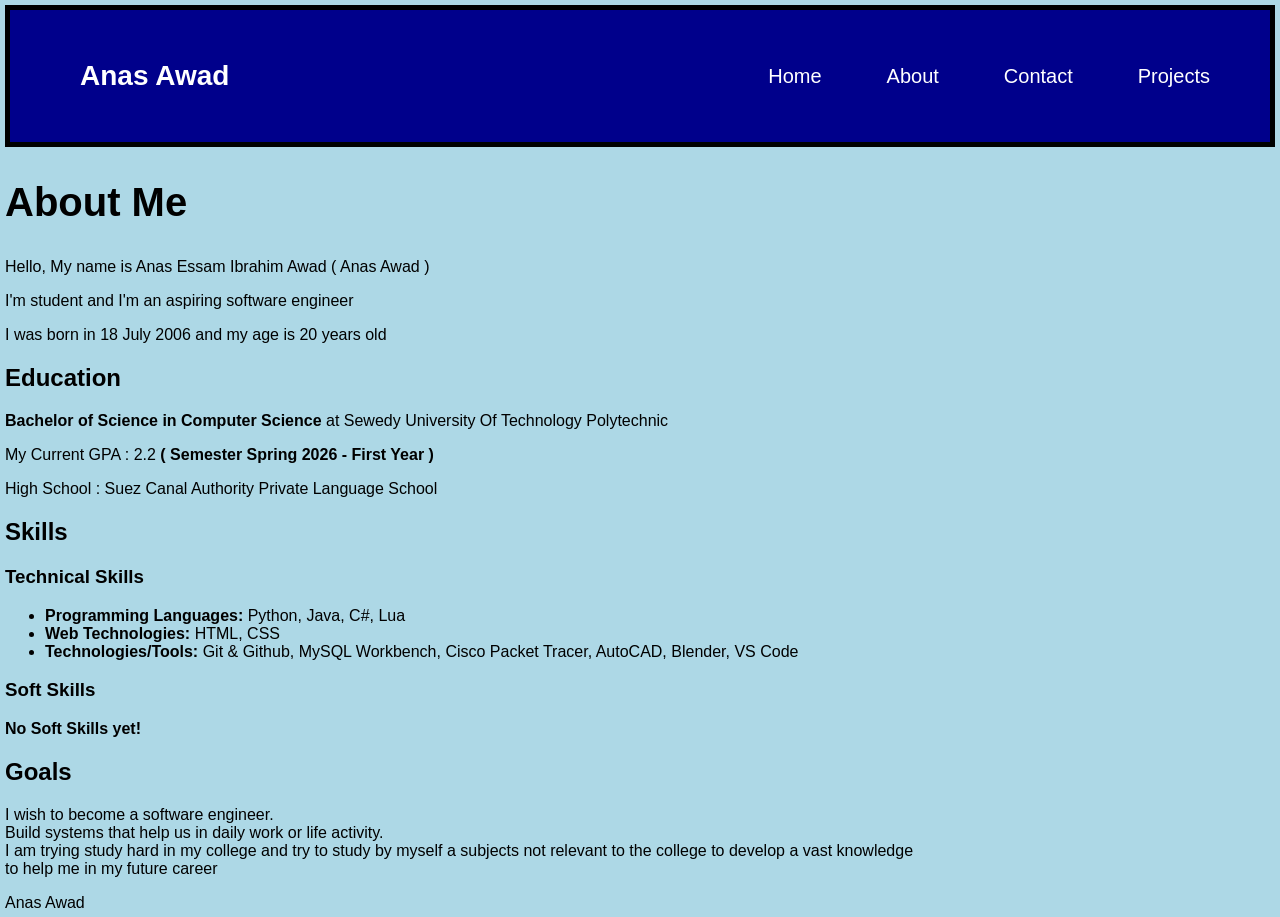
<file: pages/about.html>
<!DOCTYPE html>
<html>

<head lang="en">
	<meta charset="UTF-8">
	<meta name="viewport" content="width=device-width , initial-scale=1">
	<title>About</title>
	<link rel="stylesheet" href="../css/style.css">
</head>

<body>

	<header class="header">

		<div class="my-name">Anas Awad</div>
		<nav>
			<a href="../index.html">Home</a>
			<a href="about.html">About</a>
			<a href="contact.html">Contact</a>
			<a href="projects.html">Projects</a>
		</nav>

	</header>

	<main>

		<section>
			<h1>About Me</h1>
			<p>Hello, My name is Anas Essam Ibrahim Awad ( Anas Awad )</p>
			<p>I'm student and I'm an aspiring software engineer</p>
			<p>I was born in 18 July 2006 and my age is 20 years old</p>
		</section>

		<section>
			<h2>Education</h2>
			<p><strong>Bachelor of Science in Computer Science</strong> at Sewedy University Of Technology Polytechnic</p>
			<p>My Current GPA : 2.2 <strong>( Semester Spring 2026 - First Year )</strong></p>
			<p>High School : Suez Canal Authority Private Language School</p>
		</section>

		<section>
			<h2>Skills</h2>
			<section>
				<h3>Technical Skills</h3>
				<ul>
					<li><strong>Programming Languages:</strong> Python, Java, C#, Lua</li>
					<li><strong>Web Technologies:</strong> HTML, CSS</li>
					<li><strong>Technologies/Tools:</strong> Git & Github, MySQL Workbench, Cisco Packet Tracer, AutoCAD, Blender, VS Code</li>
	
				</ul>
			</section>
			<section>
				<h3>Soft Skills</h3>
				<p><strong>No Soft Skills yet!</strong></p>
			</section>

		</section>

		<section>
			<h2>Goals</h2>
			<p>I wish to become a software engineer.<br>Build systems that help us in daily work or life activity.<br>I am trying study hard in my college and try to study by myself a subjects not relevant to the college to develop a vast knowledge<br>to help me in my future career</p>
		</section>

		
	</main>

	<footer>
		<div>Anas Awad</div>
	</footer>



</body>










</html>
</file>
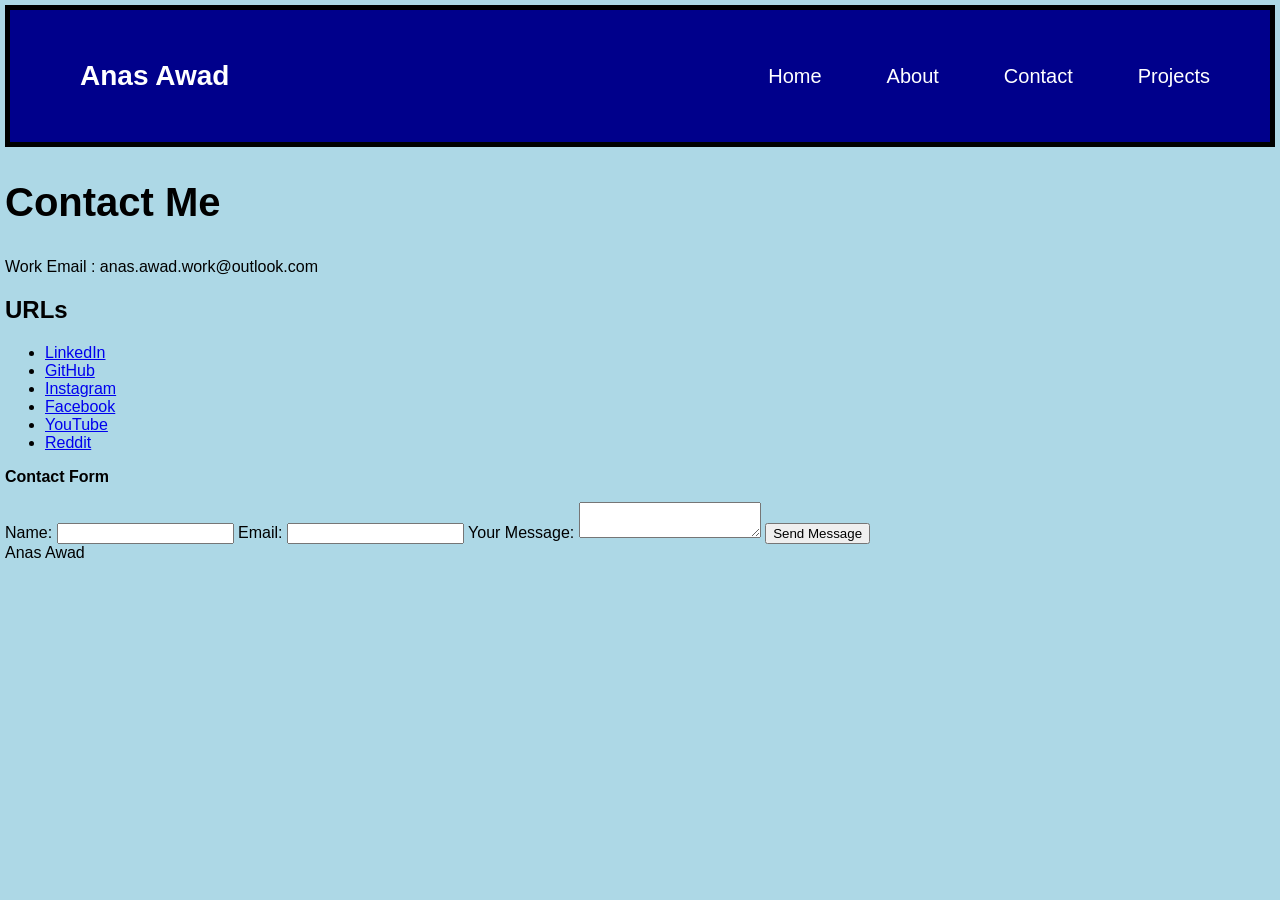
<file: pages/contact.html>
<!DOCTYPE html>
<html>

<head lang="en">
	<meta charset="UTF-8">
	<meta name="viewport" content="width=device-width , initial-scale=1">
	<title>Contact</title>
	<link rel="stylesheet" href="../css/style.css">
</head>

<body>

	<header class="header">

		<div class="my-name">Anas Awad</div>

		<nav>
			<a href="../index.html">Home</a>
			<a href="about.html">About</a>
			<a href="contact.html">Contact</a>
			<a href="projects.html">Projects</a>
		</nav>


	</header>

	<main>

		<section>
			<h1>Contact Me</h1>
			
			<p>Work Email : anas.awad.work@outlook.com</p>
		</section>

		<section>
			<h2>URLs</h2>
			<ul>
				<li><a href="https://www.linkedin.com/in/anas-awad-a610b3212/" target="_blank">LinkedIn</a></li>
				<li><a href="https://github.com/AnasEssam1" target="_blank">GitHub</a></li>
				<li><a href="https://www.instagram.com/anasessam_ae_/?hl=en" target="_blank">Instagram</a></li>
				<li><a href="https://www.facebook.com/anas3ssam/" target="_blank">Facebook</a></li>
				<li><a href="https://www.youtube.com/@AnasAwad001" target="_blank">YouTube</a></li>
				<li><a href="https://www.reddit.com/user/Salt-Proposal7326/?utm_source=share&utm_medium=web3x&utm_name=web3xcss&utm_term=1&utm_content=share_button" target="_blank">Reddit</a></li>
			</ul>
		</section>

		<section>
			<p><strong>Contact Form</strong></p>
			<form>
				<label for="name" >Name: </label>
				<input type="text" name="name" id="name">

				<label for="email">Email: </label>
				<input type="email" name="email" id="email">

				<label for="message">Your Message: </label>
				<textarea type="text" name="message" id="message"></textarea>

				<button type="submit">Send Message</button>

			</form>
		</section>

	</main>

	<footer>
		<div>Anas Awad</div>
	</footer>
	

</body>










</html>
</file>
<file: css/style.css>
* {
    box-sizing:border-box;
}

body {
    background-color:lightblue;
    margin:0;
    font-family:'Gill Sans', 'Gill Sans MT', Calibri, 'Trebuchet MS', sans-serif;
    padding: 5px;
}

section h1 {
    font-size: 40px;
}

.header {
    background-color:darkblue;
    padding:30px;
    margin:0;
    border: 5px solid black;
    display: flex;
    justify-content: space-between;
    align-items: center;
    padding: 20px 40px;
}

.my-name {
    font-size: 28px;
    color:white;
    padding: 15px;
    margin:15px;
    font-weight: bold;
}

nav {
    display: flex;
    gap: 25px;
}

nav a {
    font-size:20px;
    color:white;
    display:inline-block;
    padding: 20px;
    text-decoration: none;
}

nav a:hover {
    color:rgb(0, 104, 26);
}

.image1 {
    margin: 10px;
}
</file>
